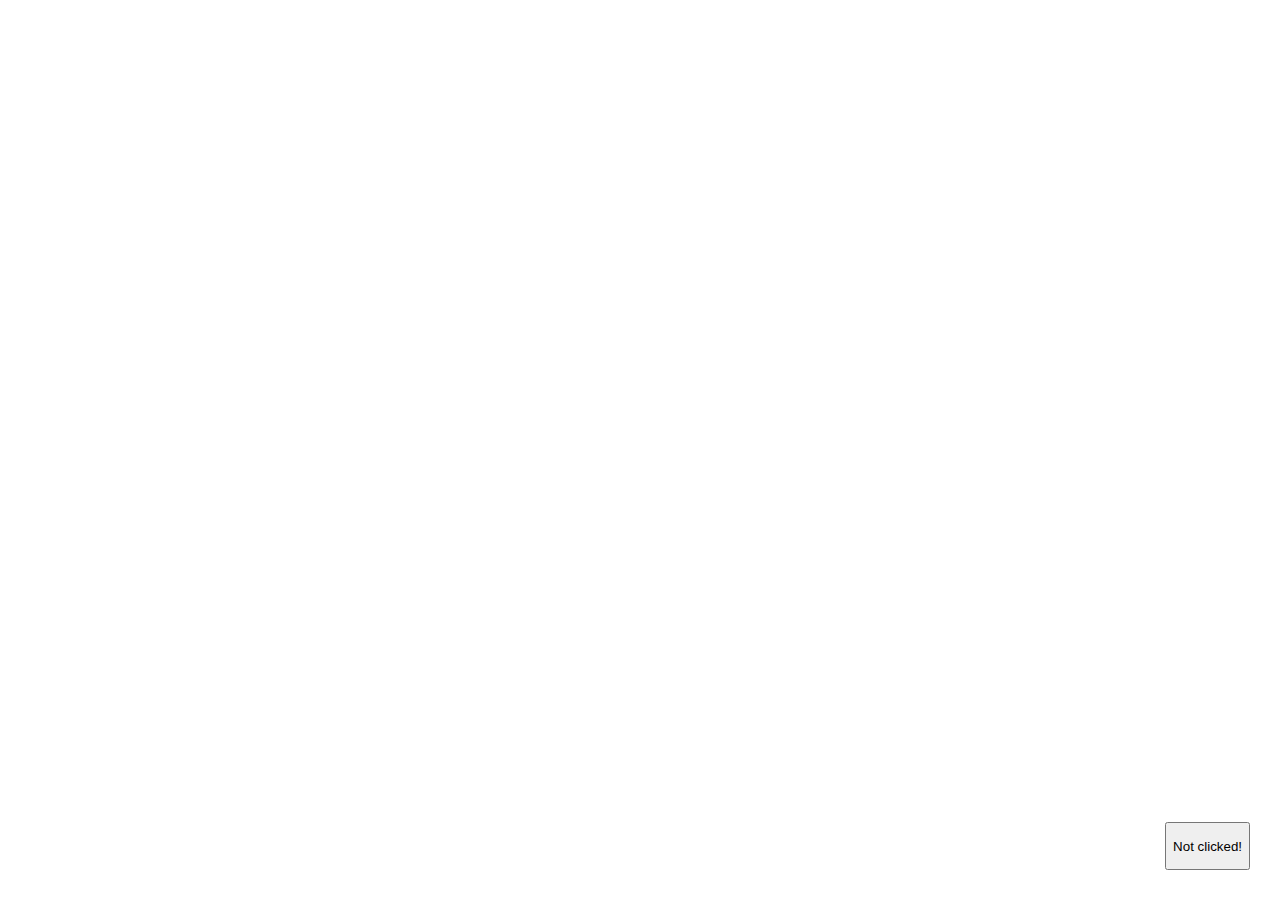
<file: front-end-chatjs-branch-2/index.html>
<!DOCTYPE html>
<html lang="en">
<head>
    <meta charset="UTF-8">
    <meta name="viewport" content="width=device-width, initial-scale=1.0">
    <link rel="stylesheet" href="chat.css">
    <title>Document</title>
</head>
<body>
    <div class="chatbox">
        <div class="chatbox__support">
            <div class="chatbox__header">
                Chat support!
            </div>
            <div class="chatbox__messages">
                <div>
                    <div class="messages__item messages__item--visitor">
                        Hi!
                    </div>
                    <div class="messages__item messages__item--operator">
                        What is it?
                    </div>
                    .<div class="messages__item messages__item--typing">
                        <span class="messages__dot"></span>
                        <span class="messages__dot"></span>
                        <span class="messages__dot"></span>
                    </div>
                </div>
            </div>
            <div class="chatbox__footer">
                <input type="text" placeholder="Write a message">
            </div>
        </div>
        <div class="chatbox__button">
            <button>Branch-1</button>
        </div>
    </div>
    
    <script src="./Chat.js"></script>
    <script src="./app.js"></script>
</body>
</html>
</file>
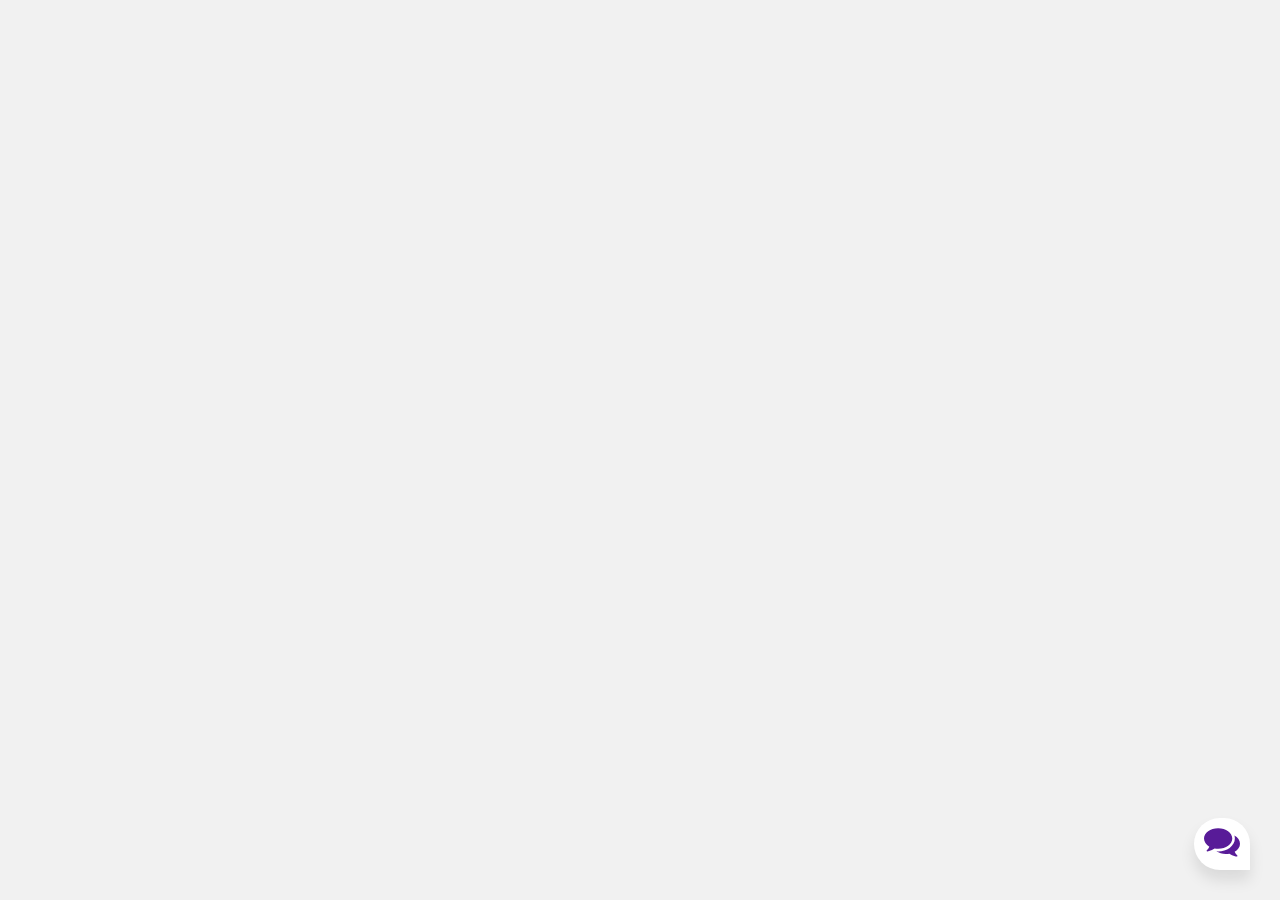
<file: front-end-chatjs-branch-2/example/index.html>
<!DOCTYPE html>
<html lang="en">
<head>
    <meta charset="UTF-8">
    <meta name="viewport" content="width=device-width, initial-scale=1.0">
    <link href="https://fonts.googleapis.com/css2?family=Nunito:ital,wght@0,300;0,400;0,600;1,300&display=swap" rel="stylesheet">
    <link rel="stylesheet" href="./assets/css/chat.css">
    <link rel="stylesheet" href="style.css">
    <link rel="stylesheet" href="./assets/css/typing.css">
    <title>Chatbox</title>
</head>
<body>
    <div class="container">
        <div class="chatbox">
            <div class="chatbox__support">
                <div class="chatbox__header">
                    <div class="chatbox__image--header">
                        <img src="./images/image.png" alt="image">
                    </div>
                    <div class="chatbox__content--header">
                        <h4 class="chatbox__heading--header">Chat support</h4>
                        <p class="chatbox__description--header">There are many variations of passages of Lorem Ipsum available</p>
                    </div>
                </div>
                <div class="chatbox__messages">
                    <div>
                        <div class="messages__item messages__item--visitor">
                            Can you let me talk to the support?
                        </div>
                        <div class="messages__item messages__item--operator">
                            Sure!
                        </div>
                        <div class="messages__item messages__item--visitor">
                            Need your help, I need a developer in my site.
                        </div>
                        <div class="messages__item messages__item--operator">
                            Hi... What is it? I'm a front-end developer, yay!
                        </div>
                        <div class="messages__item messages__item--typing">
                            <span class="messages__dot"></span>
                            <span class="messages__dot"></span>
                            <span class="messages__dot"></span>
                        </div>
                    </div>
                </div>
                <div class="chatbox__footer">
                    <img src="./images/icons/emojis.svg" alt="">
                    <img src="./images/icons/microphone.svg" alt="">
                    <input type="text" placeholder="Write a message...">
                    <p class="chatbox__send--footer">Send</p>
                    <img src="./images/icons/attachment.svg" alt="">
                </div>
            </div>
            <div class="chatbox__button">
                <button>button</button>
            </div>
        </div>
    </div>
    <script src="./assets/js/Chat.js"></script>
    <script src="./app.js"></script>
</body>
</html>
</file>
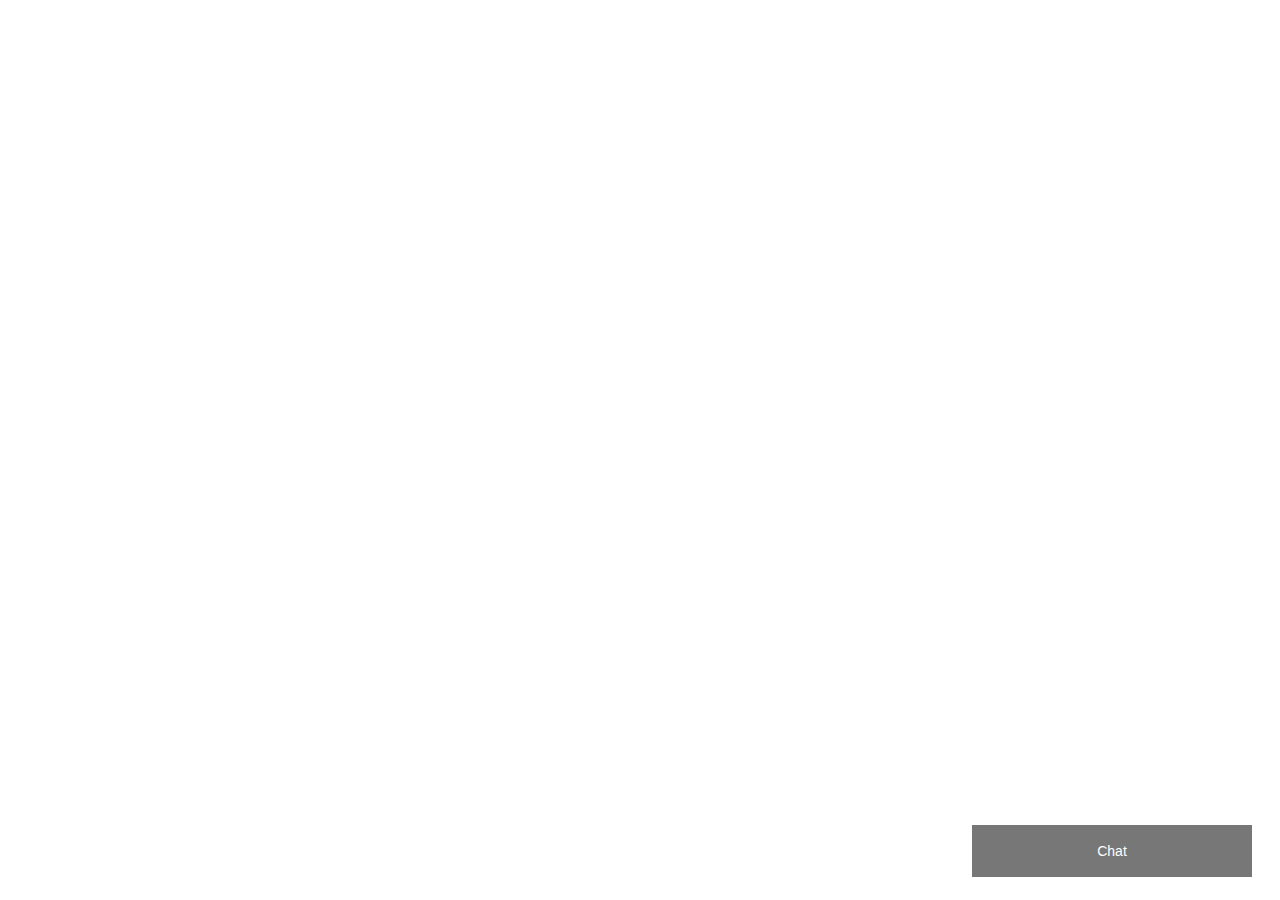
<file: baitap5/1.html>
<!DOCTYPE html>
<html lang="en"><head>
	<title> Example </title>
	<meta charset="utf-8">
	<meta name="viewport" content="width=device-width, initial-scale=1">  
	<script type="text/javascript" src="vendor/bootstrap.js"></script>
	<script type="text/javascript" src="1.js"></script>
	<link rel="stylesheet" href="vendor/bootstrap.css">
 	<link rel="stylesheet" href="1.css">
</head>
<body >
<button class="nut-mo-chatbox" onclick="moForm()">Chat</button>
<div class="Chatbox" id="myForm">
  <form action="" class="form-container">
    <h1>Chatbox</h1>

    <label for="msg"><b>Lời Nhắn</b></label>
    <textarea placeholder="Bạn hãy nhập lời nhắn.." name="msg" required></textarea>

    <button type="submit" class="btn">Gửi</button>
    <button type="button" class="btn nut-dong-chatbox" onclick="dongForm()">Đóng</button>
  </form>
</div>
</body>
</html>
</file>
<file: front-end-chatjs-branch-2/chat.css>
/* CHATBOX
=============== */
.chatbox {
    position: absolute;
    bottom: 30px;
    right: 30px;
}

/* CONTENT IS CLOSE */
.chatbox__support {
    display: flex;
    flex-direction: column;
    background: #eee;
    width: 300px;
    height: 350px;
    z-index: -123456;
    opacity: 0;
    transition: all .5s ease-in-out;
}

/* CONTENT ISOPEN */
.chatbox--active {
    transform: translateY(-40px);
    z-index: 123456;
    opacity: 1;
    
}

/* BUTTON */
.chatbox__button {
    text-align: right;
}


/* HEADER */
.chatbox__header {
    position: sticky;
    top: 0;
    background: orange;
}

/* MESSAGES */
.chatbox__messages {
    margin-top: auto;
    display: flex;
    flex-direction: column;
    overflow-y: scroll;
    flex-direction: column-reverse;
}

.messages__item {
    background: orange;
    max-width: 60.6%;
    width: fit-content;
}

.messages__item--operator {
    margin-left: auto;
}

.messages__item--visitor {
    margin-right: auto;
}

/* FOOTER */
.chatbox__footer {
    position: sticky;
    bottom: 0;
}
</file>
<file: front-end-chatjs-branch-2/example/assets/css/chat.css>
/* CHATBOX
=============== */
.chatbox {
    position: absolute;
    bottom: 30px;
    right: 30px;
}

/* CONTENT IS CLOSE */
.chatbox__support {
    display: flex;
    flex-direction: column;
    background: #eee;
    width: 300px;
    height: 350px;
    z-index: -123456;
    opacity: 0;
    transition: all .5s ease-in-out;
}

/* CONTENT ISOPEN */
.chatbox--active {
    transform: translateY(-40px);
    z-index: 123456;
    opacity: 1;
    
}

/* BUTTON */
.chatbox__button {
    text-align: right;
}


/* HEADER */
.chatbox__header {
    position: sticky;
    top: 0;
    background: orange;
}

/* MESSAGES */
.chatbox__messages {
    margin-top: auto;
    display: flex;
    flex-direction: column;
    overflow-y: scroll;
    flex-direction: column-reverse;
}

.messages__item {
    background: orange;
    max-width: 60.6%;
    width: fit-content;
}

.messages__item--operator {
    margin-left: auto;
}

.messages__item--visitor {
    margin-right: auto;
}

/* FOOTER */
.chatbox__footer {
    position: sticky;
    bottom: 0;
}
</file>
<file: front-end-chatjs-branch-2/example/style.css>
* {
    box-sizing: border-box;
    margin: 0;
    padding: 0;
}

*, html {
    --primaryGradient: linear-gradient(93.12deg, #581B98 0.52%, #9C1DE7 100%);
    --secondaryGradient: linear-gradient(268.91deg, #581B98 -2.14%, #9C1DE7 99.69%);
    --primaryBoxShadow: 0px 10px 15px rgba(0, 0, 0, 0.1);
    --secondaryBoxShadow: 0px -10px 15px rgba(0, 0, 0, 0.1);
    --light: 300;
    --regular: 400;
    --semiBold: 600;
    --extraLight: 300;
    --italic: 300;
    --primary: #581B98;
}

/* 300;0,400;0,600;1,300 */

body {
    font-family: 'Nunito', sans-serif;
    font-weight: 400;
    font-size: 100%;
    background: #F1F1F1;
}

.chatbox__support {
    background: #f9f9f9;
    height: 450px;
    width: 350px;
    box-shadow: 0px 0px 15px rgba(0, 0, 0, 0.1);
    border-top-left-radius: 20px;
    border-top-right-radius: 20px;
}

/* HEADER */
.chatbox__header {
    background: var(--primaryGradient);
    display: flex;
    flex-direction: row;
    align-items: center;
    justify-content: center;
    padding: 15px 20px;
    border-top-left-radius: 20px;
    border-top-right-radius: 20px;
    box-shadow: var(--primaryBoxShadow);
}

.chatbox__image--header {
    margin-right: 10px;
}

.chatbox__heading--header {
    font-size: 1.2rem;
    color: white;
}

.chatbox__description--header {
    font-size: .9rem;
    color: white;
}

/* Messages */
.chatbox__messages {
    padding: 0 20px;
}

.messages__item {
    margin-top: 10px;
    background: #E0E0E0; 
    padding: 8px 12px;
    max-width: 70%;
}

.messages__item--visitor,
.messages__item--typing {
    border-top-left-radius: 20px;
    border-top-right-radius: 20px;
    border-bottom-right-radius: 20px;
}

.messages__item--operator {
    border-top-left-radius: 20px;
    border-top-right-radius: 20px;
    border-bottom-left-radius: 20px;
    background: var(--primary);
    color: white;
}

/* FOOTER */
.chatbox__footer {
    display: flex;
    flex-direction: row;
    align-items: center;
    justify-content: space-between;
    padding: 20px 20px;
    background: var(--secondaryGradient);
    box-shadow: var(--secondaryBoxShadow);
    border-bottom-right-radius: 10px;
    border-bottom-left-radius: 10px;
    margin-top: 20px;
}

.chatbox__footer input {
    border: none;
    padding: 10px 10px;
    border-radius: 30px;
    text-align: center;
}

.chatbox__send--footer {
    color: white;
}

.chatbox__button button,
.chatbox__button button:focus,
.chatbox__button button:visited {
    padding: 10px;
    background: white;
    border: none;
    outline: none;
    border-top-left-radius: 50px;
    border-top-right-radius: 50px;
    border-bottom-left-radius: 50px;
    box-shadow: 0px 10px 15px rgba(0, 0, 0, 0.1);
    cursor: pointer;
}
</file>
<file: front-end-chatjs-branch-2/example/assets/css/typing.css>
.messages__item--typing {
    will-change: transform;
    width: auto;
    border-top-right-radius: 20px;
    border-top-left-radius: 20px;
    border-bottom-right-radius: 20px;
    padding: 15px 20px;
    display: table;
    margin-right: auto;
    position: relative;
    animation: 2s bulge infinite ease-out;
}

.messages__item--typing::before,
.messages__item--typing::after {
      content: '';
      position: absolute;
      bottom: -2px;
      left: -2px;
      height: 10px;
      width: 10px;
      border-radius: 50%;
}
.messages__item--typing::after {
      height: 10px;
      width: 10px;
      left: -10px;
      bottom: -10px;
}
span.messages__dot {
    height: 8px;
    width: 8px;
    float: left;
    margin: 0 1px;
    background-color: #9E9EA1;
    display: block;
    border-radius: 50%;
    opacity: 0.4;
    animation: 1s blink infinite;
}
  
@keyframes blink {
    50% {
        opacity: 1;
    }
}
  
@keyframes bulge {
    50% {
        transform: scale(1.05);
    }
}
</file>
<file: baitap5/1.css>
{box-sizing: border-box;}

/* Nút Để Mở Chatbox */
.nut-mo-chatbox {
  background-color: #555;
  color: white;
  padding: 16px 20px;
  border: none;
  cursor: pointer;
  opacity: 0.8;
  position: fixed;
  bottom: 23px;
  right: 28px;
  width: 280px;
}

/* Ẩn chatbox mặc định */
.Chatbox {
  display: none;
  position: fixed;
  bottom: 0;
  right: 15px;
  border: 3px solid #f1f1f1;
  z-index: 9;
}

/* Thêm style cho form */
.form-container {
  max-width: 300px;
  padding: 10px;
  background-color: white;
}

/* thiết lập style textarea */
.form-container textarea {
  width: 100%;
  padding: 5px;
  margin: 5px 0 22px 0;
  border: none;
  background: #f1f1f1;
  resize: none;
  min-height: 100px;
}

/*thiết lập style cho textarea khi được focus */
.form-container textarea:focus {
  background-color: #ddd;
  outline: none;
}

/* Sthiết lập style cho nút trong form*/
.form-container .btn {
  background-color: #4CAF50;
  color: white;
  padding: 16px 20px;
  border: none;
  cursor: pointer;
  width: 100%;
  margin-bottom:10px;
  opacity: 0.8;
}

/* Thiết lập màu nền cho nút đóng chatbox */
.form-container .nut-dong-chatbox {
  background-color: red;
}

/* Thêm hiệu ứng hover cho nút*/
.form-container .btn:hover, .nut-mo-chatbox:hover {
  opacity: 1;
}
</file>
